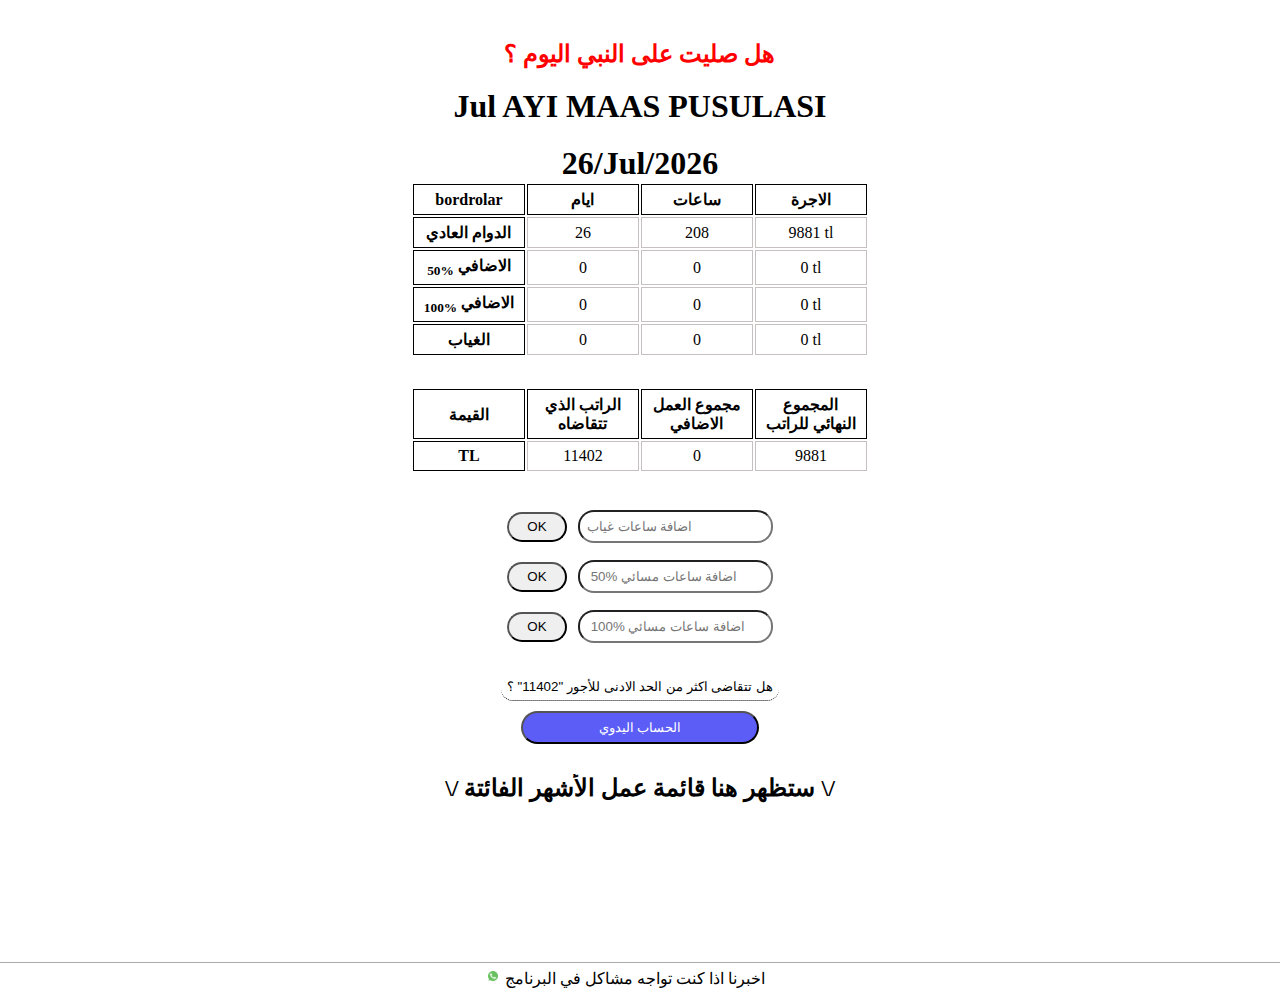
<file: index.html>
<!DOCTYPE html>
<html lang="en">
<head>
    <meta charset="UTF-8">
    <meta name="viewport" content="width=device-width, initial-scale=1.0">
    <link rel="stylesheet" href="style.css">
    
    <title>salary accaount</title>
</head>
<body>
    <div class="container">

        <div><h2 id="notice"></h2></div>
        <div class="title"><h1><span id="ayi"></span> AYI MAAS PUSULASI</h1></div>

        <div class="date"><h1 id="myDate"></h1></div>
        
        
        <table >

            <thead>
                <tr>
                    <th>bordrolar</th>
                    <th>ايام</th>
                    <th>ساعات</th>
                    <th>الاجرة</th>
                </tr>
            </thead>
            
            <tbody>
                <tr>
                    <th>الدوام العادي</th>
                    <td id="normalGun"></td>
                    <td id="normalSaat"></td>
                    <td id="normalUcret"></td>
                    
                </tr>
            </tbody>
            <tbody>
                <th>الاضافي <sub>%50</sub></th>
                <td id="fazlaYGun"></td>
                <td id="fazlaYSaat">0</td>
                <td id="fazlaYUgret">0</td>

            </tbody>

            <tbody>
                
                <th>الاضافي <sub>%100</sub></th>
                <td id="fazlaTGun">0</td>
                <td id="fazlaTSaat">0</td>
                <td id="fazlaTUgret">0</td>

            </tbody>

            <tfoot>
                <th>الغياب</th>
                <td id="zGun">0</td>
                <td id="zSaat">0</td>
                <td id="zUgret">0</td>
            </tfoot>

            </table>

            <table style="margin-top: 30px;">
                <thead>
                    <tr>
                        <th>القيمة</th>
                        <th>الراتب الذي تتقاضاه</th>
                        <th>مجموع العمل الاضافي</th>
                        <th>المجموع النهائي للراتب</th>
                    </tr>
                    <tr>
                        <th >TL</th>
                        <td id="haveSalary"></td>
                        <td id="fazlaTotal"></td>
                        <td id="totalFily"></td>
                    </tr>
                </thead>
            </table>
            <p id="ceza" class="ceza none">  ملاحظة هذا الحساب غير دقيق %100 قد يتم خصم <span id="kimet"></span>  ليرة بسبب الغياب المتكرر</p>
        
         <div class="inputs">
                <div>
                    <button class="myBtns" onclick="setMany(notmany , devamsiz , zSaat)"
                id="devamsizBtn">OK</button>
                <input data-btn="devamsizBtn" class="inp" type="number" placeholder="اضافة ساعات غياب" id="devamsiz">
                
                </div>
                
                <div>
                    <button class="myBtns" onclick="setMany(mesayi5 , fazla5 , fazlaYSaat)" 
                    id="fazla5Btn">OK</button>
                    <input data-btn="fazla5Btn" class="inp"  type="number" placeholder=" 50% اضافة ساعات مسائي" max="8" id="fazla5">
                    
                </div>

                <div>
                    <button class="myBtns" onclick="setMany(mesayi10 , fazla10 , fazlaTSaat)" 
                id="fazla10Btn"> OK</button>
                <input class="inp" data-btn="fazla10Btn"  type="number" placeholder=" 100% اضافة ساعات مسائي" max="8" id="fazla10">
                
                </div>

            </div>

            <button class="" id="salary">هل تتقاضى اكثر من الحد الادنى للأجور "11402" ؟ </button>
            <div class="salary none">
                    
                <input type="number" placeholder="الاجر الذي تتقاضاه"  id="totalSalary">
                <button id="salaryBtn"> OK</button>
                </div>



                <a id="a" href="manual.html"> <button class="manual">  الحساب اليدوي</button> </a>
        </div>

        <div class="container">
            <h2 id="worning"> \/ ستظهر هنا قائمة عمل الأشهر الفائتة \/ </h2>
        </div>

        <div class="container" id="myList">
            
        </div>

    </div>

    <footer>
        
        <div>
            <a href="https://api.whatsapp.com/send?phone=+905346082621"><img src="whats.png" alt=""> اخبرنا اذا كنت تواجه مشاكل في البرنامج  </a>
        </div>
    </footer>
    <script src="main.js"></script>
</body>
</html>
</file>
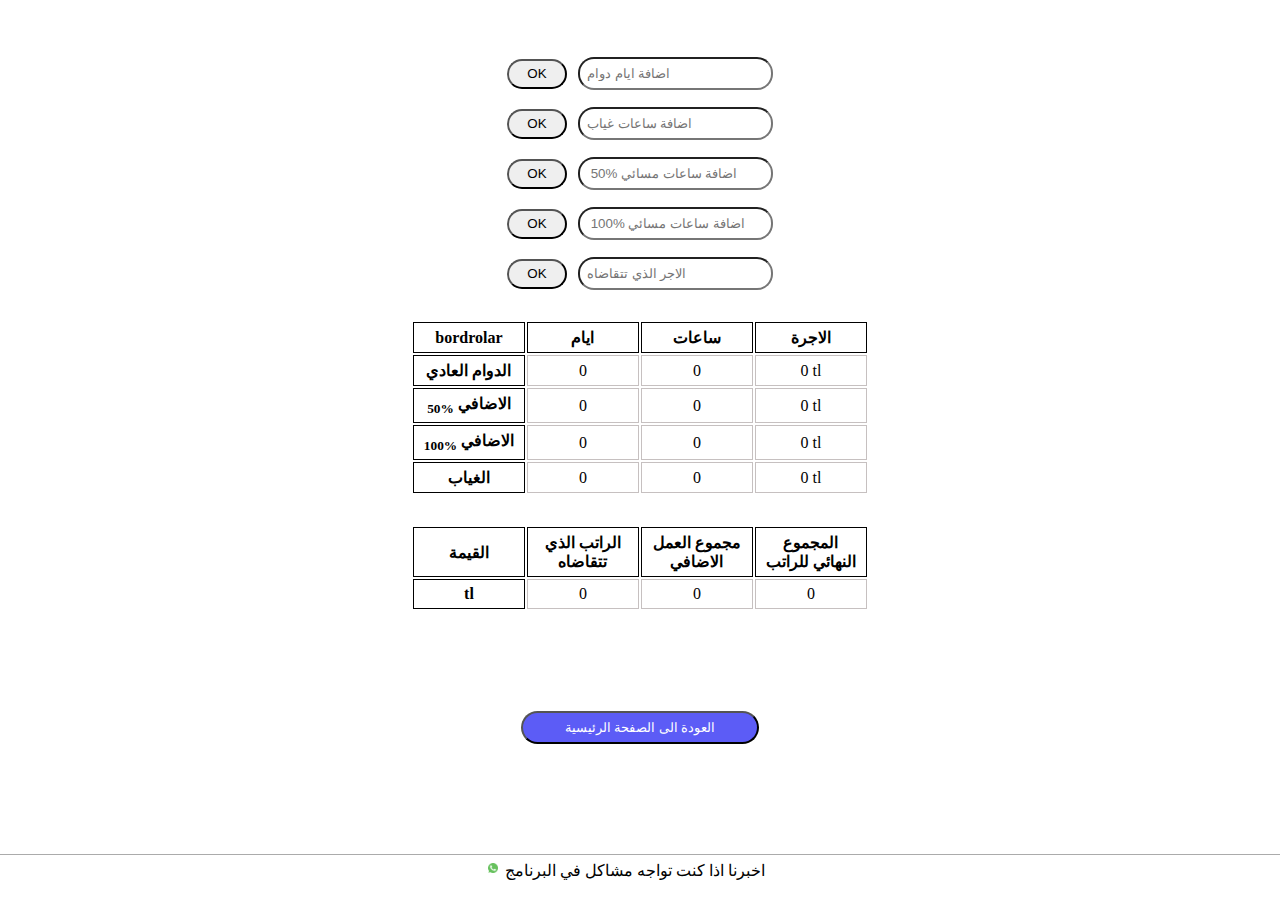
<file: manual.html>
<!DOCTYPE html>
<html lang="en">
<head>
    <meta charset="UTF-8">
    <meta name="viewport" content="width=device-width, initial-scale=1.0">
    <link rel="stylesheet" href="style.css">
    <title>Document</title>
</head>
<body>
    <div class="container">
        
        <div class="inputs">

            <div>
                <button class="myBtns"
            id="normalBtn">OK</button>
            <input data-btn="normalBtn" type="number" class="inp" placeholder="اضافة ايام دوام" id="normalinput">
            
            </div>


            <div>
                <button class="myBtns" onclick="setMany(notmany , devamsiz , zSaat)"
            id="devamsizBtn">OK</button>
            <input data-btn="devamsizBtn" type="number" class="inp" placeholder="اضافة ساعات غياب" id="devamsiz" >
            
            </div>
            
            <div>
                <button class="myBtns" onclick="setMany(mesayi5 , fazla5 , fazlaYSaat)" 
                id="fazla5Btn">OK</button>
                <input data-btn="fazla5Btn" type="number" class="inp" placeholder=" 50% اضافة ساعات مسائي"  id="fazla5">
                
            </div>

            <div>
                <button class="myBtns" onclick="setMany(mesayi10 , fazla10 , fazlaTSaat)" 
            id="fazla10Btn"> OK</button>
            <input data-btn="fazla10Btn" type="number" class="inp" placeholder=" 100% اضافة ساعات مسائي" id="fazla10">
            
            </div>


            

            <div >
                    <button class="myBtns" id="salaryBtn"> OK</button>
                <input data-btn="salaryBtn" type="number" class="inp" placeholder="الاجر الذي تتقاضاه"  id="totalSalary">
                
                </div>


        </div>


        <table >

            <thead>
                <tr>
                    <th>bordrolar</th>
                    <th>ايام</th>
                    <th>ساعات</th>
                    <th>الاجرة</th>
                </tr>
            </thead>
            
            <tbody>
                <tr>
                    <th>الدوام العادي</th>
                    <td id="normalGun"></td>
                    <td id="normalSaat"></td>
                    <td id="normalUcret"></td>
                    
                </tr>
            </tbody>
            <tbody>
                <th>الاضافي <sub>%50</sub></th>
                <td id="fazlaYGun"></td>
                <td id="fazlaYSaat">0</td>
                <td id="fazlaYUgret">0</td>

            </tbody>

            <tbody>
                
                <th>الاضافي <sub>%100</sub></th>
                <td id="fazlaTGun">0</td>
                <td id="fazlaTSaat">0</td>
                <td id="fazlaTUgret">0</td>

            </tbody>

            <tfoot>
                <th>الغياب</th>
                <td id="zGun">0</td>
                <td id="zSaat">0</td>
                <td id="zUgret">0</td>
            </tfoot>
        </table>

        <table style="margin-top: 30px;">
            <thead>
                <tr>
                    <th>القيمة</th>
                    <th>الراتب الذي تتقاضاه</th>
                    <th>مجموع العمل الاضافي</th>
                    <th>المجموع النهائي للراتب</th>
                </tr>
                <tr>
                    <th >tl</th>
                    <td id="haveSalary"></td>
                    <td id="fazlaTotal"></td>
                    <td id="totalFily"></td>
                </tr>
            </thead>
        </table>
        <p id="ceza" class="ceza none">  ملاحظة هذا الحساب غير دقيق %100 قد يتم خصم <span id="kimet"></span>  ليرة بسبب الغياب المتكرر</p>
        

        <button id="back" class="manual" style="margin-top: 100px;">العودة الى الصفحة الرئيسية</button>
    </div>
    <footer>
        
        <div>
            <a href="https://api.whatsapp.com/send?phone=+905346082621"><img src="whats.png" alt=""> اخبرنا اذا كنت تواجه مشاكل في البرنامج  </a>
        </div>
    </footer>
    <script src="manual.js"></script>
</body>
</html>
</file>
<file: style.css>
*{
    margin: 0;
    padding: 0;
}
body{
    box-sizing: border-box;
    width: 100vw;
    overflow-x: hidden;
}

.title{
    text-align: center;
    margin-bottom: 20px;
}
.container{
    overflow-x: hidden;
    margin:20px auto 0;
    display: flex;
    justify-content: center;
    align-items: center;
    max-width: 98%;
    flex-direction: column;
}
th{
    border: 1px black solid;
    padding: 5px;
    width: 100px;
}
td{
    text-align: center;
    border: 1px solid rgba(115, 99, 99, 0.402);
}


.inputs{
    display: flex;
    align-items: center;

    
    margin: 30px auto;
    gap: 10px;
    flex-direction: column;
}

.salary{
    margin-top: 10px;
}
.salary input{
    width: 190px;
    height: 23px;
    text-align: center;
}
.salary button{
    padding: 5px;
    border-radius: 14px;
    background: #513565;
    color: white;
}
#salary{
    padding: 6px;
    border-radius: 12px;
    border: 0px solid black;
    background-color: white;
    border-bottom: 1px dotted black;
    cursor: pointer;
}
.none{
    display: none;
}
.salaryChenget{
    width: 50px;
    height: 30px;
    overflow: hidden;
    background-color: red;
}
.setError{
    color: red;
}

@media (max-width: 400px){
    th{
        width: 70px;
    }
}
.notActive{
    opacity: .5;
    pointer-events: none;
}
.manual{
    padding: 7px;
    margin: 10px 0;
    width: 238px;
    border-radius: 22px;
    background: #5c5cf6;
    color: white;
    font-size:small;
    cursor: pointer;

}
#a{
    text-decoration: none;
}

footer{
    position: relative;
    bottom: 0;
    border-top: 1px solid rgba(121, 121, 121, 0.626);
    display: flex;
    justify-content:center;
    align-items: center;
    margin-top: 100px;
    margin-bottom: 0;
    height: 30px;
    font-weight: lighter;
}
footer a img{
    width: 10px;
    margin: 3px;
}
footer a {
    margin-right: 30px ;
    text-decoration: none;
    color: black;
}

#worning{
    margin-bottom: 40px;

}

#kimet{
    color: red;
}
#notice{
    color: red;
    margin: 20px 0;
}
#deleteList{
background-color: rgb(255, 218, 218);
box-sizing:border-box;
}
#deleteList button{
    font-size:20px;
    color: red;
    border: none;
    padding: 6px 8px;
    background:  none;
    cursor: pointer;
}



.inp{
    padding: 7px;
    border-radius: 16px;
    margin: 7px 0px 0 7px;
}

.myBtns{
    width: 60px;
    height: 30px;
    border-radius: 16px;
    transition: .5s;
}

.myBtns.activeBtn{
    background-color: green;
    color: white;
    font-size: large;
    letter-spacing: 2px;
}
</file>
